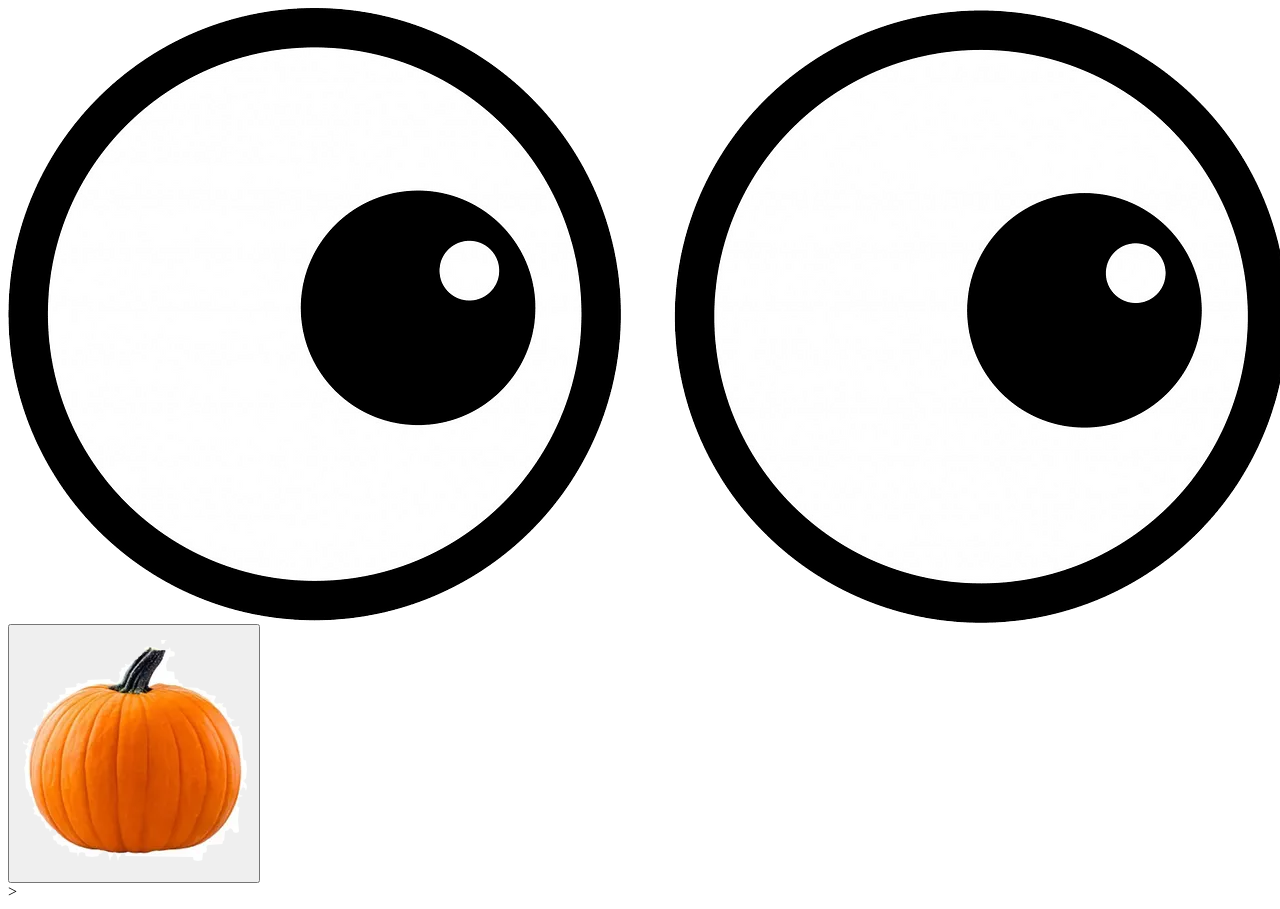
<file: punkin/index.html>
<!DOCTYPE html>
<html lang="en">
<head>
    <meta charset="UTF-8">
    <meta name="viewport" content="width=device-width, initial-scale=1.0">
    <title>pumpkin</title>
    <link rel="stylesheet" href="style.css">
</head>
<body>
    <div>


       <div id=eyes-selector-container">
            <div id="eyes-container">
                    <img class="eyes visible" src="eyes.png" alt="eyes">
                    <img class="eyes" src="eyes2.png" alt="eyes">
                </div>
            
            <button onclick="newWallpaper()">
                <img id="pumpkin" src="pumpkin.png" alt="">
</button>

            </div>>
            </div>

            <script src="script.js"></script>
</body>
</html>
</file>
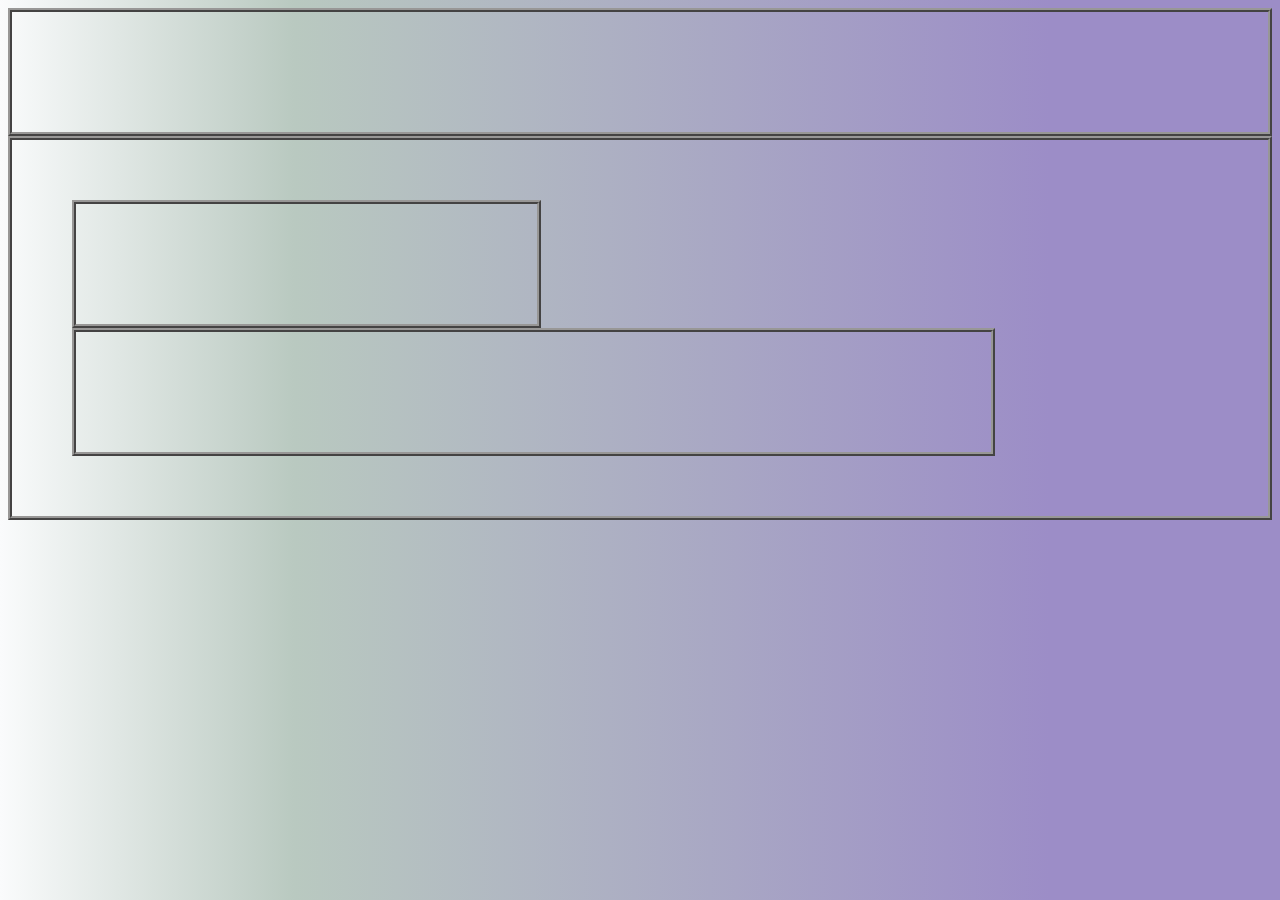
<file: spooky_shrine/index.html>
<!DOCTYPE html>
<html lang="en">
<head>
    <meta charset="UTF-8">
    <meta name="viewport" content="width=device-width, initial-scale=1.0">
    <title>Glorp</title>
    <link rel="stylesheet" href="style.css">
</head>
<body>
    
<header>

</header>



<main>
    <aside>

    </aside>
        <section>
            
        </section>
</main>
    
</body>
</html>
</file>
<file: punkin/style.css>
#pumpkin {
    width: 100%;
}

.eyes {
    display:none;



}
.visible {
    display: block;
}
</file>
<file: spooky_shrine/style.css>
body{
background: #736565;
background: linear-gradient(90deg, rgb(250, 251, 252) 0%, rgba(185, 201, 192, 1) 23%, rgba(156, 141, 199, 1) 82%);
background-color: linear-gradient)0deg, rgba
}

header, main, aside, section{
    border: rgb(152, 151, 150) 4px;
    border-style:ridge;
    padding: 60px;

}

aside{
width: 30%;

}

section{
    width: 70%;
}
</file>
